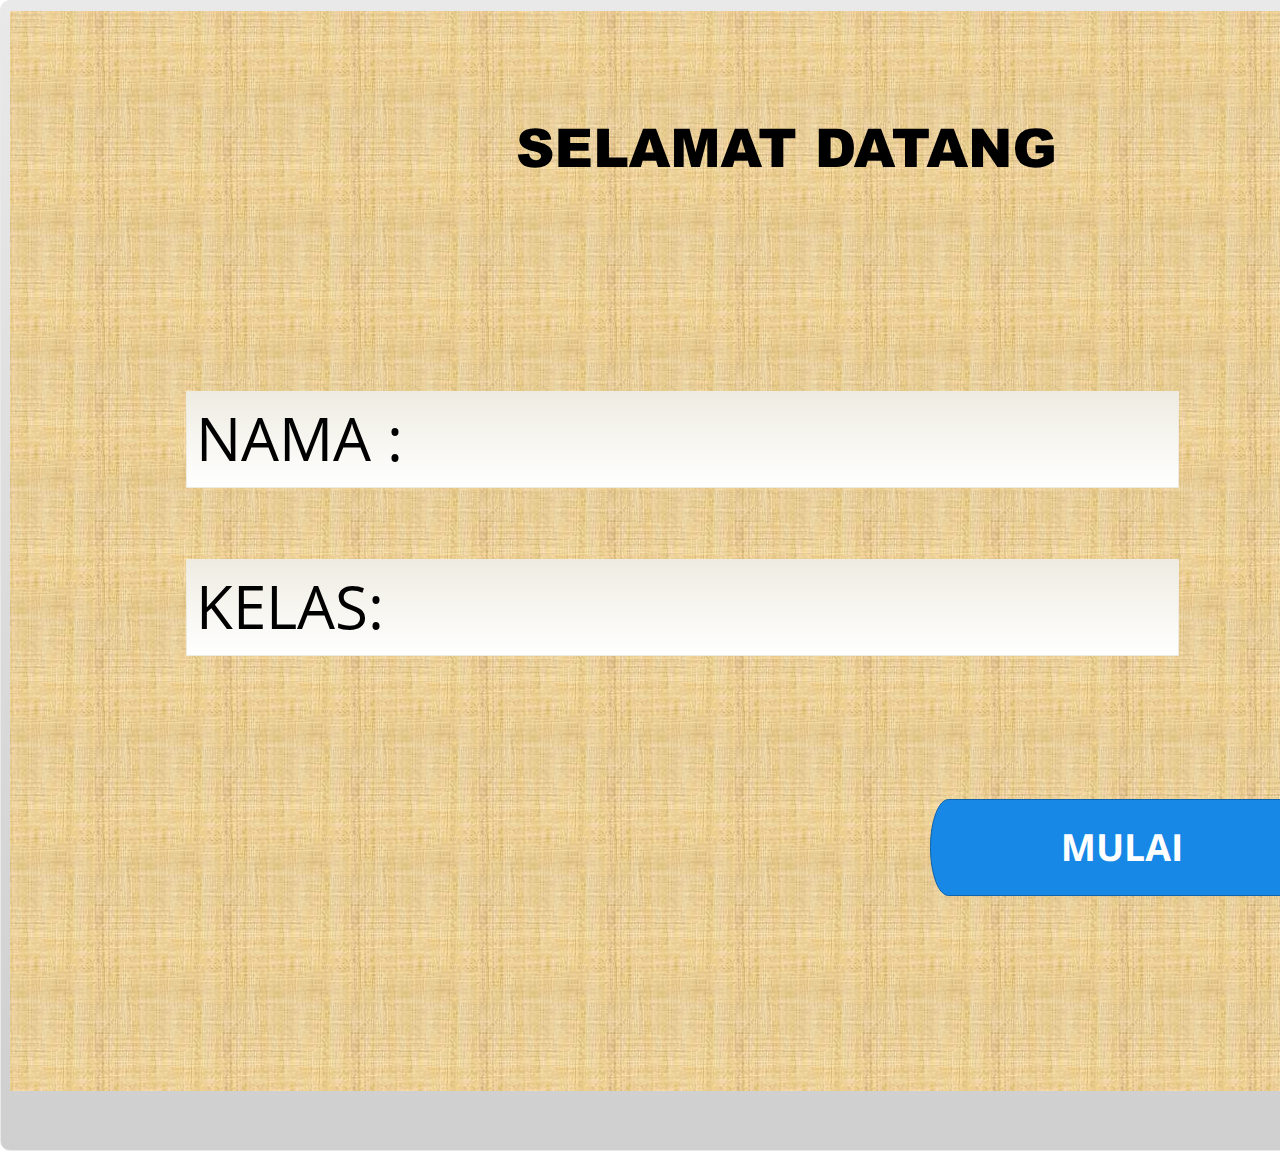
<file: index.html>
﻿<!doctype html>
<html lang="en-US">
<head>
  <meta charset="utf-8">
  <!-- Created using Storyline 3 - http://www.articulate.com  -->
  <!-- version: 3.20.30234.0 -->
  <title>Untitled1</title>
  <meta http-equiv="x-ua-compatible" content="IE=edge"/>
  <meta name="viewport" content="width=device-width,initial-scale=1,user-scalable=no,shrink-to-fit=no,minimal-ui"/>
  <meta name="apple-mobile-web-app-capable" content="yes"/>
  <style>
    html, body { height: 100%; padding: 0; margin: 0 }
    #app { height: 100%; width: 100%; }
  </style>

  <script>
    window.DS = {};
    window.globals = {
      DATA_PATH_BASE: '',
      HAS_FRAME: true,
      HAS_SLIDE: true,

      lmsPresent: false,
      tinCanPresent: false,
      cmi5Present: false,
      aoSupport: false,
      scale: 'noscale',
      captureRc: false,
      browserSize: 'optimal',
      bgColor: '#FFFFFF',
      features: '',
      themeName: 'classic',
      preloaderColor: '#FFFFFF',
      suppressAnalytics: false,
      productChannel: 'perpetual',
      publishSource: 'storyline',
      aid: '',
      cid: 'e61d9c94-f541-442e-b085-ec8342c45174',
      playerVersion: '3.20.30234.0',
      publishTimestamp: '2025-06-03T01:56:34.8493398Z',
      maxIosVideoElements: 10,
      connectionSettings: { },

      
      parseParams: function(qs) {
        if (window.globals.parsedParams != null) {
          return window.globals.parsedParams;
        }
        qs = (qs || window.location.search.substr(1)).split('+').join(' ');
        var params = {},
            tokens,
            re = /[?&]?([^=]+)=([^&]*)/g;

        while (tokens = re.exec(qs)) {
          params[decodeURIComponent(tokens[1]).trim()] =
            decodeURIComponent(tokens[2]).trim();
        }
        window.globals.parsedParams = params;
        return params;
      }

    };
  </script>
  <script>
    var isIe11 = ('ActiveXObject' in window || window.MSBlobBuilder != null)
      && window.msCrypto != null && !window.ActiveXObject;
    if (isIe11) {
      window.globals.unsupportedBrowser = true;
      document.write(atob('[base64]'));
    }
  </script>
  
  <script>window.THREE = { };</script>
  
</head>
<body style="background: #FFFFFF" class="cs-HTML theme-classic">
  <!-- 360 -->
  <script>!function(){var e,i=/iPhone/i,o=/iPod/i,n=/iPad/i,t=/\biOS-universal(?:.+)Mac\b/i,r=/\bAndroid(?:.+)Mobile\b/i,a=/Android/i,d=/(?:SD4930UR|\bSilk(?:.+)Mobile\b)/i,p=/Silk/i,l=/Windows Phone/i,u=/\bWindows(?:.+)ARM\b/i,b=/BlackBerry/i,s=/BB10/i,c=/Opera Mini/i,f=/\b(CriOS|Chrome)(?:.+)Mobile/i,h=/Mobile(?:.+)Firefox\b/i,v=function(e){return void 0!==e&&"MacIntel"===e.platform&&"number"==typeof e.maxTouchPoints&&e.maxTouchPoints>1&&"undefined"==typeof MSStream};e=function(e){var m={userAgent:"",platform:"",maxTouchPoints:0};e||"undefined"==typeof navigator?"string"==typeof e?m.userAgent=e:e&&e.userAgent&&(m={userAgent:e.userAgent,platform:e.platform,maxTouchPoints:e.maxTouchPoints||0}):m={userAgent:navigator.userAgent,platform:navigator.platform,maxTouchPoints:navigator.maxTouchPoints||0};var g=m.userAgent,y=g.split("[FBAN");void 0!==y[1]&&(g=y[0]),void 0!==(y=g.split("Twitter"))[1]&&(g=y[0]);var A=function(e){return function(i){return i.test(e)}}(g),w={apple:{phone:A(i)&&!A(l),ipod:A(o),tablet:!A(i)&&(A(n)||v(m))&&!A(l),universal:A(t),device:(A(i)||A(o)||A(n)||A(t)||v(m))&&!A(l)},amazon:{phone:A(d),tablet:!A(d)&&A(p),device:A(d)||A(p)},android:{phone:!A(l)&&A(d)||!A(l)&&A(r),tablet:!A(l)&&!A(d)&&!A(r)&&(A(p)||A(a)),device:!A(l)&&(A(d)||A(p)||A(r)||A(a))||A(/\bokhttp\b/i)},windows:{phone:A(l),tablet:A(u),device:A(l)||A(u)},other:{blackberry:A(b),blackberry10:A(s),opera:A(c),firefox:A(h),chrome:A(f),device:A(b)||A(s)||A(c)||A(h)||A(f)},any:!1,phone:!1,tablet:!1};return w.any=w.apple.device||w.android.device||w.windows.device||w.other.device,w.phone=w.apple.phone||w.android.phone||w.windows.phone,w.tablet=w.apple.tablet||w.android.tablet||w.windows.tablet,w}(),"object"==typeof exports&&"undefined"!=typeof module?module.exports=e:"function"==typeof define&&define.amd?define((function(){return e})):this.isMobile=e}();
    window.isMobile.apple.tablet = window.isMobile.apple.tablet ||
      (navigator.platform === 'MacIntel' && navigator.maxTouchPoints > 1);
    window.isMobile.apple.device = window.isMobile.apple.device || window.isMobile.apple.tablet;
    window.isMobile.tablet = window.isMobile.tablet || window.isMobile.apple.tablet;
    window.isMobile.any = window.isMobile.any || window.isMobile.apple.tablet;
  </script>

  <div id="focus-sink" tabindex="-1"></div>

  <div id="preso"></div>
  <script>
    (function() {

      var classTypes = [ 'desktop', 'mobile', 'phone', 'tablet' ];

      var addDeviceClasses = function(prefix, testObj) {
        var curr, i;
        for (i = 0; i < classTypes.length; i++) {
          curr = classTypes[i];
          if (testObj[curr]) {
            document.body.classList.add(prefix + curr);
          }
        }
      };

      var params = window.globals.parseParams(),
          isDevicePreview = params.devicepreview === '1',
          isPhoneOverride = params.deviceType === 'phone' || (isDevicePreview && params.phone == '1'),
          isTabletOverride = (params.deviceType === 'tablet' || isDevicePreview) && !isPhoneOverride,
          isMobileOverride = isPhoneOverride || isTabletOverride;

      var deviceView = {
        desktop: !window.isMobile.any && !isMobileOverride,
        mobile: window.isMobile.any || isMobileOverride,
        phone: isPhoneOverride || (window.isMobile.phone && !isTabletOverride),
        tablet: isTabletOverride || window.isMobile.tablet
      };

      window.globals.deviceView = deviceView;
      window.isMobile.desktop = !window.isMobile.any;
      window.isMobile.mobile = window.isMobile.any;

      addDeviceClasses('view-', deviceView);

    })();
  </script>
  
  <script src='story_content/user.js' type=text/javascript></script>
  <div class="slide-loader"></div>

  <script>
    if (window.globals.deviceView.isMobile) { var doc = document, loader = doc.body.querySelector('.slide-loader'); [ 1, 2, 3 ].forEach(function(n) { var d = doc.createElement('div'); d.style.backgroundColor = window.globals.preloaderColor; d.classList.add('mobile-loader-dot'); d.classList.add('dot' + n); loader.appendChild(d); }); }
  </script>

  <div class="mobile-load-title-overlay" style="display: none">
    <div class="mobile-load-title">Untitled1</div>
  </div>

  <div class="mobile-chrome-warning"></div>

  
<style>
  .warn-connection-dialog {
    display: none;
    background: transparent;
    pointer-events: none;
    position: fixed;
    left: 0;
    top: 0;
    width: 100%;
    height: 100%;
    z-index: 999;
  }

  .warn-connection-content {
    border-radius: 4px;
    background: white;
    border: 1px solid #E7E7E7;
    color: #333333;
    box-shadow: 0 2px 4px rgba(0, 0, 0, 0.25);
    transition: all 150ms ease-out;
    position: absolute;
    white-space: nowrap;
  }

  .view-phone.is-landscape .warn-connection-content {
    left: 23px;
    bottom: 23px;
  }

  .view-tablet.is-landscape .warn-connection-content {
    left: 50%;
    top: 20px;
    transform: translateX(-50%);
  }

  .is-portrait .warn-connection-content {
    transform: translate(-50%, calc(-100% - 15px));
  }

  .warn-connection-content p {
    display: inline-block;
    margin: 0 8px 0 0;
    line-height: 33px;
    font-size: 11px;
  }

  .warn-connection-content svg {
    position: relative;
    vertical-align: middle;
    margin: 0 2px 2px 8px;
  }

  .view-desktop .warn-connection-content {
    left: 1.5em;
    bottom: 1.5em;
  }

  .view-desktop .warn-connection-content p {
    font-size: 1.1em;
  }

  .is-offline .warn-connection-dialog {
    display: block;
  }

  .is-offline .cs-panel * {
    pointer-events: none !important;
  }

  .is-offline .cs-panel {
    pointer-events: all !important;
  }

  .is-offline #nav-controls * {
    pointer-events: none !important;
  }

  .is-offline #nav-controls {
    pointer-events: all !important;
  }
</style>

<div class="warn-connection-dialog">
  <div class="warn-connection-content">
    <svg width="17" height="15" viewBox="0 0 17 15" xmlns="http://www.w3.org/2000/svg">
      <path fill="#8F0000" stroke="white" d="M16.07,12.98 L15.88,12.23 L9.51,1.21 C8.97,0.26,7.6,0.26,7.06,1.21 L0.69,12.23 C0.15,13.16,0.81,14.36,1.91,14.36 H14.65 C15.47,14.36,16.05,13.7,16.07,12.98 Z"/>
      <path fill="white" stroke="white" d="M8.58,5.5 C8.35,5.28,8.5,5.35,8.21,5.32 C8.09,5.35,7.97,5.49,7.96,5.67 C7.97,5.79,7.98,5.92,7.98,6.04 L7.98,6.04 C7.99,6.17,8,6.31,8.01,6.43 L8.01,6.44 C8.03,6.92,8.06,7.41,8.09,7.9 L8.09,7.9 C8.12,8.39,8.14,8.88,8.17,9.37 C8.17,9.39,8.18,9.42,8.2,9.44 C8.23,9.46,8.25,9.47,8.28,9.47 C8.31,9.47,8.34,9.46,8.35,9.44 C8.37,9.43,8.38,9.4,8.39,9.35 L8.39,9.34 C8.39,9.24,8.4,9.15,8.4,9.05 L8.4,9.05 C8.41,8.96,8.41,8.86,8.42,8.75 C8.43,8.44,8.45,8.12,8.47,7.81 L8.47,7.81 C8.49,7.49,8.51,7.18,8.53,6.87 C8.55,6.46,8.56,6.05,8.59,5.64 L8.6,5.62 C8.6,5.57,8.59,5.53,8.58,5.5 L8.21,5.32 Z"/>
      <circle fill="white" stroke="white" cx="8.3" cy="11.35" r="0.3"/>
    </svg>
    <p>You are offline. Trying to reconnect...</p>
  </div>
</div>

<script>
  (function() {
    window.DS.connection = {
      warningShown: false,
      assets: {},
      loadingAssetGroup: false,
      retryDelay: 500
    };

    // @TODO this is POC code and can be cleaned up a bit more if we move forward
    // with the feature



    // The `window.globals.features` variable must be set in `webpack.dev.config` when testing locally - it is not enough
    // to have it in the data - but it must be set there as well.
    var useConnectionMessages = window.AbortController != null &&
      window.location.protocol != 'file:' &&
      window.globals.features.indexOf('ConnectionMessages') != -1;

    window.DS.connection.useConnectionMessages = useConnectionMessages

    var assetCount = 0;
    var checkLoadedId;
    var connectionSettings = window.globals.connectionSettings;

    if (useConnectionMessages && connectionSettings != null) {
      var contentEl = document.querySelector('.warn-connection-content');
      var messageEl = contentEl.querySelector('p')

      if (connectionSettings.useDarkTheme) {
        contentEl.style.borderColor = '#BABBBA';
        contentEl.style.backgroundColor = '#282828';
        contentEl.style.color = '#FFFFFF';
      }

      if (connectionSettings.message != null) {
        messageEl.textContent = window.decodeURIComponent(connectionSettings.message);
      }
    }

    function checkAssetsReady() {
      for (var i in DS.connection.assets) {
        if (!DS.connection.assets[i].success) {
          return false;
        }
      }
      return true;
    }

    function stopAssetGroup() {
      if (!useConnectionMessages) { return; }

      assetCount = 0;

      DS.connection.oldAssetGroup = DS.connection.assets;
      DS.connection.assets = {};
      DS.connection.loadingAssetGroup = false;
      clearInterval(checkLoadedId);
    }

    function startAssetGroup() {
      if (!useConnectionMessages) { return; }
      var ticks = 0;
      clearInterval(checkLoadedId);
      checkLoadedId = setInterval(function() {
        var loaded = 0;
        if (assetCount === 0 && loaded === 0) {
          clearInterval(checkLoadedId);
          return;
        }

        for (var i in DS.connection.assets) {
          if (DS.connection.assets[i].success) {
            loaded++;
          }
        }

        if (assetCount === loaded && checkAssetsReady()) {
          for (var i in DS.connection.assets) {
            if (DS.connection.assets[i].action) {
              DS.connection.assets[i].action();
            }
          }
          hideWarning();
          stopAssetGroup();
        }
      }, 100)
    }

    function requiredAsset(url, action, retry, type) {
      if (!useConnectionMessages) { return; }
      if (DS.connection.assets[url]) { return; }

      DS.connection.assets[url] = {
        success: false, action: action, retry: retry, type: type
      };
      assetCount = Object.keys(DS.connection.assets).length;
      if (!DS.connection.loadingAssetGroup) {
        startAssetGroup();
      }
      DS.connection.loadingAssetGroup = true;
    }

    function assetLoaded(url) {
      if (!useConnectionMessages) { return; }
      if (DS.connection.assets[url]) {
        DS.connection.assets[url].success = true;
      }
    }

    function assetFailed(url) {
      if (!useConnectionMessages) { return; }
      if (!DS.connection.assets[url]) {
        if (/\.js$/.test(url)) {
          setTimeout(function() {
            if (DS.connection.lastSlideLoaded != null) {
              DS.connection.lastSlideLoaded();
            }
          }, DS.connection.retryDelay);
        }
        return;
      }
      if (!DS.connection.warningShown) { showWarning(); }
      if (DS.connection.assets[url].retry) {
        setTimeout(function() {
          if (!DS.connection.assets[url].success) {
            DS.connection.assets[url].retry()
          }
        }, DS.connection.retryDelay);
      }
    }

    function hideWarning() {
      document.body.classList.remove('is-offline');
      DS.connection.warningShown = false;
    }
    DS.connection.hideWarning = hideWarning

    function showWarning(btn) {
      document.body.classList.add('is-offline')
      DS.connection.warningShown = true;
      updateWarningPosition();
    }

    function updateWarningPosition() {
      if (!DS.connection.warningShown) {
        return;
      }

      var isPortrait = document.body.classList.contains('is-portrait');
      var warningEl = document.querySelector('.warn-connection-content');

      if (isPortrait) {
        var slide = document.querySelector('.primary-slide');
        var slideRect = slide.getBoundingClientRect();

        warningEl.style.top = `${slideRect.top}px`
        warningEl.style.left = `${slideRect.left + slideRect.width / 2}px`
      } else {
        warningEl.style.top = null;
        warningEl.style.left = null;
      }

      window.requestAnimationFrame(updateWarningPosition);
    }

    // these will all be noops if the feature flag isn't set in
    // the data and `window.globals.features`
    DS.connection.requiredAsset = requiredAsset;
    DS.connection.assetLoaded = assetLoaded;
    DS.connection.assetFailed = assetFailed;
    DS.connection.stopAssetGroup = stopAssetGroup;
    DS.connection.startAssetGroup = startAssetGroup;
  })();
</script>


  <script>
    
    if (window.autoSpider && window.vInterfaceObject) {
      document.querySelector('.mobile-load-title-overlay').style.display = 'none';
    }
  </script>

  

  <link rel="stylesheet" href="html5/data/css/output.min.css" data-noprefix/>
</body>
<script src="html5/lib/scripts/bootstrapper.min.js"></script>
</html>
</file>
<file: html5/data/css/output.min.css>
@font-face {
  font-family: 'Open SansBold CharsBoldCBD1934D';
  src: url('[data-uri]');
  font-style: normal;
  font-weight: normal;
}
@font-face {
  font-family: 'Open Sans Charset1_ 5eX6AF41347';
  src: url('[data-uri]');
  font-style: normal;
  font-weight: normal;
}
@font-face {
  font-family: 'Arial Black Charset1_ 627818104';
  src: url('[data-uri]');
  font-style: normal;
  font-weight: normal;
}
@font-face {
  font-family: 'Arial Black Charset0_v95C8014D0';
  src: url('[data-uri]');
  font-style: normal;
  font-weight: normal;
}
@font-face {
  font-family: 'Open Sans Charset0_v9TY33EDE6F2';
  src: url('[data-uri]');
  font-style: normal;
  font-weight: normal;
}
@font-face {
  font-family: 'Open SansBold CharsBoldE47A47C6';
  src: url('[data-uri]');
  font-style: normal;
  font-weight: normal;
}
.cs-npxnabnsnfns00000000001 .cs-infopanel  {
  box-shadow: 0 1px 0 rgba(184, 184, 184, 1);
  background: rgba(255, 255, 255, 1);
}
.cs-npxnabnsnfns00000000001 .cs-infopanel .cs-link {
  color: rgba(124, 34, 128, 1);
}
.cs-npxnabnsnfns00000000001 .cs-infopanel .cs-link:hover {
  color: rgba(0, 0, 238, 1);
}
.cs-npxnabnsnfns00000000001 .cs-infopanel .cs-name {
  color: rgba(68, 68, 68, 1);
}
.cs-npxnabnsnfns00000000001 .cs-infopanel .cs-title {
  color: rgba(153, 153, 153, 1);
}
.cs-npxnabnsnfns00000000001 .cs-infopanelpopup  {
  box-shadow: 0 1px 0 rgba(184, 184, 184, 1);
  background: linear-gradient(180deg, rgba(233, 233, 233, 1) 0%, rgba(207, 207, 207, 1) 100%);
}
.cs-npxnabnsnfns00000000001 .cs-infopanelpopup .cs-link {
  color: rgba(124, 34, 128, 1);
}
.cs-npxnabnsnfns00000000001 .cs-infopanelpopup .cs-link:hover {
  color: rgba(0, 0, 238, 1);
}
.cs-npxnabnsnfns00000000001 .cs-infopanelpopup .cs-name {
  color: rgba(68, 68, 68, 1);
}
.cs-npxnabnsnfns00000000001 .cs-infopanelpopup .cs-bio {
  color: rgba(153, 153, 153, 1);
}
.cs-npxnabnsnfns00000000001 .cs-timer  {
  color: rgba(85, 85, 85, 1);
}
.cs-npxnabnsnfns00000000001 .cs-duration stop:first-child {
  stop-color: rgba(0, 215, 255, 1);
}
.cs-npxnabnsnfns00000000001 .cs-duration stop:last-child {
  stop-color: rgba(0, 171, 255, 1);
}
.cs-npxnabnsnfns00000000001 .cs-elapsed stop:first-child {
  stop-color: rgba(254, 227, 71, 1);
}
.cs-npxnabnsnfns00000000001 .cs-elapsed stop:last-child {
  stop-color: rgba(252, 204, 42, 1);
}
.cs-npxnabnsnfns00000000001 .cs-timer .cs-pie .cs-innerstroke {
  stroke: rgba(199, 199, 199, 1);
}
.cs-npxnabnsnfns00000000001 .cs-timer .cs-pie .cs-innerborder {
  stroke: rgba(255, 255, 255, 1);
}
.cs-npxnabnsnfns00000000001 .cs-window  {
  box-shadow: 0 8px 5px rgba(0, 0, 0, 0.2);
  border-color: rgba(234, 234, 234, 1);
  background: rgba(243, 243, 243, 1);
  color: rgba(85, 85, 85, 1);
}
.cs-npxnabnsnfns00000000001 .cs-window .cs-diva {
  border-color: rgba(247, 247, 247, 1);
}
.cs-npxnabnsnfns00000000001 .cs-window .cs-divb {
  border-color: rgba(211, 211, 211, 1);
}
.cs-npxnabnsnfns00000000001 .cs-editor .cs-editor-slide {
  color: rgba(85, 85, 85, 1);
}
.cs-npxnabnsnfns00000000001 .cs-editor .cs-editor-html {
  color: rgba(68, 68, 68, 1);
}
.cs-npxnabnsnfns00000000001 .cs-editor .cs-editor-button {
  text-shadow: 0 1px 0 rgba(240, 240, 240, 1);
  color: rgba(53, 53, 53, 1);
  border-color: rgba(177, 177, 177, 1);
  background: linear-gradient(180deg, rgba(245, 245, 245, 1) 0%, rgba(199, 199, 199, 1) 100%);
}
.cs-npxnabnsnfns00000000001 .cs-editor .cs-editor-button:hover {
  background: linear-gradient(180deg, rgba(242, 242, 242, 1) 0%, rgba(175, 175, 175, 1) 100%);
}
.cs-npxnabnsnfns00000000001 .cs-editor .cs-editor-button:active {
  background: linear-gradient(180deg, rgba(199, 199, 199, 1) 0%, rgba(244, 244, 244, 1) 100%);
}
.cs-npxnabnsnfns00000000001 .cs-listitem  {
  color: rgba(53, 53, 53, 1);
  border-color: rgba(223, 223, 223, 1);
}
.cs-npxnabnsnfns00000000001 .cs-listitem.cs-viewed {
  color: rgba(144, 144, 144, 1);
}
.cs-npxnabnsnfns00000000001 .cs-listitem.cs-selected {
  color: rgba(53, 53, 53, 1);
  background: rgba(192, 226, 241, 1);
}
.cs-npxnabnsnfns00000000001 .cs-listitem.cs-selected:hover {
  background: rgba(192, 226, 241, 1);
}
.cs-npxnabnsnfns00000000001 .cs-listitem.cs-selected.hover {
  background: rgba(192, 226, 241, 1);
}
.cs-npxnabnsnfns00000000001 .cs-listitem.cs-selected:focus {
  background: rgba(192, 226, 241, 1);
}
.cs-npxnabnsnfns00000000001 .cs-listitem .cs-icon-carrot {
  fill: rgba(53, 53, 53, 1);
}
.cs-npxnabnsnfns00000000001 .cs-listitem .cs-icon-carrot .cs-shadow {
  fill: rgba(255, 255, 255, 1);
}
.cs-npxnabnsnfns00000000001 .cs-listitem:hover {
  background: rgba(230, 230, 230, 1);
}
.cs-npxnabnsnfns00000000001 .cs-listitem.hover {
  background: rgba(230, 230, 230, 1);
}
.cs-npxnabnsnfns00000000001 .cs-listitem:focus {
  background: rgba(230, 230, 230, 1);
}
.cs-npxnabnsnfns00000000001 .cs-glossary  {
  color: rgba(53, 53, 53, 1);
}
.cs-npxnabnsnfns00000000001 .cs-glossary .cs-scrolling-panel {
  background: rgba(231, 231, 231, 1);
}
.cs-npxnabnsnfns00000000001 .cs-glossary .cs-term.cs-selected .cs-choice-list-trigger {
  color: rgba(53, 53, 53, 1);
  background: rgba(192, 226, 241, 1);
}
.cs-npxnabnsnfns00000000001 .cs-glossary .cs-term.cs-selected .cs-choice-list-trigger:focus {
  color: rgba(53, 53, 53, 1);
  background: rgba(192, 226, 241, 1);
}
.cs-npxnabnsnfns00000000001 .cs-glossary .cs-term:hover .cs-choice-list-trigger {
  background: rgba(230, 230, 230, 1);
}
.cs-npxnabnsnfns00000000001 .cs-glossary .cs-term.hover .cs-choice-list-trigger {
  background: rgba(230, 230, 230, 1);
}
.cs-npxnabnsnfns00000000001 .cs-glossary .cs-term .cs-choice-list-trigger:focus {
  background: rgba(230, 230, 230, 1);
}
.cs-npxnabnsnfns00000000001 .cs-glossary .cs-diva {
  border-color: rgba(226, 226, 226, 1);
}
.cs-npxnabnsnfns00000000001 .cs-glossary .cs-divb {
  border-color: rgba(226, 226, 226, 1);
}
.cs-npxnabnsnfns00000000001 .cs-glossary .cs-divc {
  border-color: rgba(250, 250, 250, 1);
}
.cs-npxnabnsnfns00000000001 .cs-glossary .cs-heading {
  color: rgba(68, 68, 68, 1);
}
.cs-npxnabnsnfns00000000001 .cs-resource .cs-separator {
  border-color: rgba(224, 224, 224, 1);
}
.cs-npxnabnsnfns00000000001 .cs-outline  {
  color: rgba(68, 68, 68, 1);
}
.cs-npxnabnsnfns00000000001 .cs-outline .cs-diva {
  border-color: rgba(198, 198, 198, 1);
}
.cs-npxnabnsnfns00000000001 .cs-outline .cs-divb {
  border-color: rgba(249, 249, 249, 1);
}
.cs-npxnabnsnfns00000000001 .cs-outline .cs-divc {
  border-color: rgba(225, 225, 225, 1);
}
.cs-npxnabnsnfns00000000001 .cs-outline .cs-search-filter:hover {
  color: rgba(0, 0, 238, 1);
}
.cs-npxnabnsnfns00000000001 .cs-outline .cs-search-filter.hover {
  color: rgba(0, 0, 238, 1);
}
.cs-npxnabnsnfns00000000001 .cs-transcript  {
  color: rgba(68, 68, 68, 1);
}
.cs-npxnabnsnfns00000000001 .cs-transcript .cs-div {
  border-color: rgba(225, 225, 225, 1);
}
.cs-npxnabnsnfns00000000001 .cs-tabs:not(.topmenu-item) {
  color: rgba(85, 85, 85, 1);
}
.cs-npxnabnsnfns00000000001 .cs-tabs .cs-inner-button:not(.topmenu-item) {
  text-shadow: 0 1px 0 rgba(240, 240, 240, 1);
}
.cs-npxnabnsnfns00000000001 .cs-tabs:hover:not(.topmenu-item) {
  color: rgba(51, 51, 51, 1);
}
.cs-npxnabnsnfns00000000001 .cs-tabs.cs-selected {
  background: rgba(243, 243, 243, 1);
  color: rgba(51, 51, 51, 1);
}
.cs-npxnabnsnfns00000000001 .cs-seekcontrol  {
  background: linear-gradient(180deg, rgba(245, 245, 245, 1) 0%, rgba(199, 199, 199, 1) 100%);
  border-color: rgba(177, 177, 177, 1);
}
.cs-npxnabnsnfns00000000001 .cs-seekcontrol .cs-button:hover .cs-icon {
  fill: rgba(85, 85, 85, 1);
}
.cs-npxnabnsnfns00000000001 .cs-seekcontrol .cs-button.hover .cs-icon {
  fill: rgba(85, 85, 85, 1);
}
.cs-npxnabnsnfns00000000001 .cs-seekcontrol .cs-button .cs-icon-shadow {
  fill: rgba(240, 240, 240, 1);
}
.cs-npxnabnsnfns00000000001 .cs-seekcontrol .cs-button .cs-icon {
  fill: rgba(45, 45, 45, 1);
}
.cs-npxnabnsnfns00000000001 .cs-seekcontrol .cs-seek .cs-fill {
  background: rgba(255, 255, 255, 1);
}
.cs-npxnabnsnfns00000000001 .cs-seekcontrol .cs-seek {
  background: rgba(231, 231, 231, 1);
  border-color: rgba(184, 184, 184, 1);
}
.cs-npxnabnsnfns00000000001 .cs-searchinput .cs-input {
  color: rgba(138, 138, 138, 1);
  border-color: rgba(173, 173, 173, 1);
  background: rgba(223, 223, 223, 1);
}
.cs-npxnabnsnfns00000000001 .cs-searchinput .cs-input:focus {
  color: rgba(51, 51, 51, 1);
  background: rgba(250, 250, 250, 1);
}
.cs-npxnabnsnfns00000000001 .cs-searchinput .cs-input:hover {
  box-shadow: inset 0 0 1px 0 rgba(107, 248, 255, 1);
}
.cs-npxnabnsnfns00000000001 .cs-searchinput .cs-input.hover {
  box-shadow: inset 0 0 1px 0 rgba(107, 248, 255, 1);
}
.cs-npxnabnsnfns00000000001 .cs-searchinput .cs-button .cs-icon {
  fill: rgba(138, 138, 138, 1);
}
.cs-npxnabnsnfns00000000001 .cs-searchinput .cs-button:hover {
  fill: linear-gradient(180deg, rgba(245, 245, 245, 1) 0%, rgba(199, 199, 199, 1) 100%);
}
.cs-npxnabnsnfns00000000001 .cs-searchinput .cs-button.hover {
  fill: linear-gradient(180deg, rgba(245, 245, 245, 1) 0%, rgba(199, 199, 199, 1) 100%);
}
.cs-npxnabnsnfns00000000001 .cs-menu  {
  box-shadow: 0 1px 0 rgba(184, 184, 184, 1);
  background: rgba(243, 243, 243, 1);
}
.cs-npxnabnsnfns00000000001 .cs-topmenu-item.active .cs-tab {
  background: rgba(243, 243, 243, 1);
}
.cs-npxnabnsnfns00000000001 .cs-logo  {
  box-shadow: 0 1px 0 rgba(184, 184, 184, 1);
  background: rgba(255, 255, 255, 1);
}
.cs-npxnabnsnfns00000000001 .cs-checkbox  {
  color: rgba(68, 68, 68, 1);
}
.cs-npxnabnsnfns00000000001 .cs-checkbox:hover {
  border-color: rgba(107, 248, 255, 1);
}
.cs-npxnabnsnfns00000000001 .cs-checkbox.hover {
  border-color: rgba(107, 248, 255, 1);
}
.cs-npxnabnsnfns00000000001 .cs-checkbox .cs-box {
  color: rgba(255, 255, 255, 1);
  border-color: rgba(184, 184, 184, 1);
}
.cs-npxnabnsnfns00000000001 .cs-checkbox .cs-box:checked::after {
  color: rgba(51, 204, 0, 1);
}
.cs-npxnabnsnfns00000000001 .cs-checkbox .cs-box.checked.after {
  color: rgba(51, 204, 0, 1);
}
.cs-npxnabnsnfns00000000001 .cs-button  {
  text-shadow: 0 1px 0 rgba(240, 240, 240, 1);
  color: rgba(53, 53, 53, 1);
  border-color: rgba(177, 177, 177, 1);
  background: linear-gradient(180deg, rgba(245, 245, 245, 1) 0%, rgba(199, 199, 199, 1) 100%);
  box-shadow: 0 1px 0 rgba(207, 207, 207, 1);
}
.cs-npxnabnsnfns00000000001 .cs-button .cs-icon {
  fill: rgba(53, 53, 53, 1);
}
.cs-npxnabnsnfns00000000001 .cs-button .cs-icon-shadow {
  fill: rgba(240, 240, 240, 1);
}
.cs-npxnabnsnfns00000000001 .cs-button:hover {
  background: linear-gradient(180deg, rgba(242, 242, 242, 1) 0%, rgba(175, 175, 175, 1) 100%);
}
.cs-npxnabnsnfns00000000001 .cs-button.hover {
  background: linear-gradient(180deg, rgba(242, 242, 242, 1) 0%, rgba(175, 175, 175, 1) 100%);
}
.cs-npxnabnsnfns00000000001 .cs-button:active {
  background: linear-gradient(180deg, rgba(199, 199, 199, 1) 0%, rgba(244, 244, 244, 1) 100%);
}
.cs-npxnabnsnfns00000000001 .cs-button.cs-disabled:hover {
  background: linear-gradient(180deg, rgba(245, 245, 245, 1) 0%, rgba(199, 199, 199, 1) 100%);
}
.cs-npxnabnsnfns00000000001 .cs-button.cs-disabled.hover {
  background: linear-gradient(180deg, rgba(245, 245, 245, 1) 0%, rgba(199, 199, 199, 1) 100%);
}
.cs-npxnabnsnfns00000000001 .cs-button.cs-disabled:active {
  background: linear-gradient(180deg, rgba(245, 245, 245, 1) 0%, rgba(199, 199, 199, 1) 100%);
}
.cs-npxnabnsnfns00000000001 .cs-button.cs-volume:hover {
  background: linear-gradient(180deg, rgba(245, 245, 245, 1) 0%, rgba(199, 199, 199, 1) 100%);
}
.cs-npxnabnsnfns00000000001 .cs-button.cs-volume.hover {
  background: linear-gradient(180deg, rgba(245, 245, 245, 1) 0%, rgba(199, 199, 199, 1) 100%);
}
.cs-npxnabnsnfns00000000001 .cs-button.cs-volume:active {
  background: linear-gradient(180deg, rgba(245, 245, 245, 1) 0%, rgba(199, 199, 199, 1) 100%);
}
.cs-npxnabnsnfns00000000001.cs-base  {
  color: rgba(85, 85, 85, 1);
  border-color: rgba(233, 233, 233, 1);
  background: linear-gradient(180deg, rgba(233, 233, 233, 1) 0%, rgba(207, 207, 207, 1) 100%);
}
.cs-npxnabnsnfns00000000001.cs-base .cs-separator .cs-diva {
  background: rgba(211, 211, 211, 1);
}
.cs-npxnabnsnfns00000000001.cs-base .cs-separator .cs-divb {
  background: rgba(247, 247, 247, 1);
}
.cs-npxnabnsnfns00000000001.cs-base .cs-topmenu-item.active .cs-tab {
  border-color: rgba(211, 211, 211, 1);
}
.cs-npxnabnsnfns00000000001.cs-base .cs-topmenu-item.active .cs-panel {
  border-color: rgba(211, 211, 211, 1);
}
.cs-npxnabnsnfns00000000001.cs-base .cs-left {
  background: linear-gradient(180deg, rgba(219, 219, 219, 1) 0%, rgba(195, 195, 195, 1) 100%);
}
.cs-npxnabnsnfns00000000001.cs-base .cs-area-primary .cs-slide-container {
  background: linear-gradient(180deg, rgba(233, 233, 233, 1) 0%, rgba(207, 207, 207, 1) 100%);
}
.cs-npxnabnsnfns00000000001 .cs-volume::-moz-range-thumb {
  border-color: rgba(165, 165, 165, 1);
  box-shadow: inset 0 0 1px 0 rgba(212, 212, 212, 1);
  background: rgba(200, 200, 200, 1);
}
.cs-npxnabnsnfns00000000001 .cs-volume::-ms-thumb {
  border-color: rgba(165, 165, 165, 1);
  box-shadow: inset 0 0 1px 0 rgba(212, 212, 212, 1);
  background: rgba(200, 200, 200, 1);
}
.cs-npxnabnsnfns00000000001 .cs-volume::-webkit-slider-thumb {
  border-color: rgba(165, 165, 165, 1);
  box-shadow: inset 0 0 1px 0 rgba(212, 212, 212, 1);
  background: rgba(200, 200, 200, 1);
}
.cs-npxnabnsnfns00000000001 .cs-volume::-moz-range-track {
  border-color: rgba(242, 242, 242, 1);
  background: linear-gradient(180deg, rgba(188, 188, 188, 1) 0%, rgba(188, 188, 188, 1) 50.196%, rgba(195, 195, 195, 1) 100%);
}
.cs-npxnabnsnfns00000000001 .cs-volume::-ms-track {
  border-color: rgba(242, 242, 242, 1);
  background: linear-gradient(180deg, rgba(188, 188, 188, 1) 0%, rgba(188, 188, 188, 1) 50.196%, rgba(195, 195, 195, 1) 100%);
}
.cs-npxnabnsnfns00000000001 .cs-volume::-webkit-slider-runnable-track {
  border-color: rgba(242, 242, 242, 1);
  background: linear-gradient(180deg, rgba(188, 188, 188, 1) 0%, rgba(188, 188, 188, 1) 50.196%, rgba(195, 195, 195, 1) 100%);
}
body.show-focus .tab-focus-box {
  border-color: rgba(255, 255, 0, 1);
}
.skipnav {
  border-color: rgba(255, 255, 0, 1);
}
.fn-npnxnanbsnfns00000000001 {
  font-family: 'Open SansD6FFC9F9';
  -webkit-font-variant-ligatures: no-common-ligatures;
  font-variant-ligatures: no-common-ligatures;
}
.fn-pxabnsnfns00000000001 {
  font-family: 'Open SansD6FFC9F9';
  -webkit-font-variant-ligatures: no-common-ligatures;
  font-variant-ligatures: no-common-ligatures;
}
.fn-npxnabnsnfns00000000001 {
  font-family: 'Open SansD6FFC9F9';
  -webkit-font-variant-ligatures: no-common-ligatures;
  font-variant-ligatures: no-common-ligatures;
}
.fn-npnxnanbnsnfns00000000001 {
  font-family: 'Open SansD6FFC9F9';
  -webkit-font-variant-ligatures: no-common-ligatures;
  font-variant-ligatures: no-common-ligatures;
}
.fn-pxabnsnfns00000000000 {
  font-family: 'Open SansD6FFC9F9';
  -webkit-font-variant-ligatures: no-common-ligatures;
  font-variant-ligatures: no-common-ligatures;
}
@font-face {
  font-family: 'Open SansD6FFC9F9';
  src: url('[data-uri]');
  font-style: normal;
  font-weight: bold;
}
@font-face {
  font-family: 'Open SansD6FFC9F9';
  src: url('[data-uri]');
  font-style: normal;
  font-weight: normal;
}
.cs-InvalidPromptSlide .cs-5qwCjctUHga-InvalidPromptSlide-btn0 {
  color: rgba(53, 53, 53, 1);
  border-color: rgba(177, 177, 177, 1);
  background: linear-gradient(180deg, rgba(245, 245, 245, 1) 0%, rgba(199, 199, 199, 1) 100%);
  text-shadow: 0 1px 0 rgba(240, 240, 240, 1);
}
.cs-InvalidPromptSlide .cs-5qwCjctUHga-InvalidPromptSlide-btn0 .cs-html {
  color: rgba(68, 68, 68, 1);
}
.cs-InvalidPromptSlide .cs-5qwCjctUHga-InvalidPromptSlide-btn0 .cs-slide {
  border-color: rgba(85, 85, 85, 1);
}
.cs-InvalidPromptSlide .cs-5qwCjctUHga-InvalidPromptSlide-btn0:hover {
  background: linear-gradient(180deg, rgba(242, 242, 242, 1) 0%, rgba(175, 175, 175, 1) 100%);
}
.cs-InvalidPromptSlide .cs-5qwCjctUHga-InvalidPromptSlide-btn0:active {
  background: linear-gradient(180deg, rgba(199, 199, 199, 1) 0%, rgba(244, 244, 244, 1) 100%);
}
.cs-PrintPromptSlide .cs-5qwCjctUHga-PrintPromptSlide-btn0 {
  color: rgba(53, 53, 53, 1);
  border-color: rgba(177, 177, 177, 1);
  background: linear-gradient(180deg, rgba(245, 245, 245, 1) 0%, rgba(199, 199, 199, 1) 100%);
  text-shadow: 0 1px 0 rgba(240, 240, 240, 1);
}
.cs-PrintPromptSlide .cs-5qwCjctUHga-PrintPromptSlide-btn0 .cs-html {
  color: rgba(68, 68, 68, 1);
}
.cs-PrintPromptSlide .cs-5qwCjctUHga-PrintPromptSlide-btn0 .cs-slide {
  border-color: rgba(85, 85, 85, 1);
}
.cs-PrintPromptSlide .cs-5qwCjctUHga-PrintPromptSlide-btn0:hover {
  background: linear-gradient(180deg, rgba(242, 242, 242, 1) 0%, rgba(175, 175, 175, 1) 100%);
}
.cs-PrintPromptSlide .cs-5qwCjctUHga-PrintPromptSlide-btn0:active {
  background: linear-gradient(180deg, rgba(199, 199, 199, 1) 0%, rgba(244, 244, 244, 1) 100%);
}
.cs-ScrollPromptSlide .cs-5qwCjctUHga-ScrollPromptSlide-btn0 {
  color: rgba(53, 53, 53, 1);
  border-color: rgba(177, 177, 177, 1);
  background: linear-gradient(180deg, rgba(245, 245, 245, 1) 0%, rgba(199, 199, 199, 1) 100%);
  text-shadow: 0 1px 0 rgba(240, 240, 240, 1);
}
.cs-ScrollPromptSlide .cs-5qwCjctUHga-ScrollPromptSlide-btn0 .cs-html {
  color: rgba(68, 68, 68, 1);
}
.cs-ScrollPromptSlide .cs-5qwCjctUHga-ScrollPromptSlide-btn0 .cs-slide {
  border-color: rgba(85, 85, 85, 1);
}
.cs-ScrollPromptSlide .cs-5qwCjctUHga-ScrollPromptSlide-btn0:hover {
  background: linear-gradient(180deg, rgba(242, 242, 242, 1) 0%, rgba(175, 175, 175, 1) 100%);
}
.cs-ScrollPromptSlide .cs-5qwCjctUHga-ScrollPromptSlide-btn0:active {
  background: linear-gradient(180deg, rgba(199, 199, 199, 1) 0%, rgba(244, 244, 244, 1) 100%);
}
.cs-ResumePromptSlide .cs-5qwCjctUHga-ResumePromptSlide-btn0 {
  color: rgba(53, 53, 53, 1);
  border-color: rgba(177, 177, 177, 1);
  background: linear-gradient(180deg, rgba(245, 245, 245, 1) 0%, rgba(199, 199, 199, 1) 100%);
  text-shadow: 0 1px 0 rgba(240, 240, 240, 1);
}
.cs-ResumePromptSlide .cs-5qwCjctUHga-ResumePromptSlide-btn0 .cs-html {
  color: rgba(68, 68, 68, 1);
}
.cs-ResumePromptSlide .cs-5qwCjctUHga-ResumePromptSlide-btn0 .cs-slide {
  border-color: rgba(85, 85, 85, 1);
}
.cs-ResumePromptSlide .cs-5qwCjctUHga-ResumePromptSlide-btn0:hover {
  background: linear-gradient(180deg, rgba(242, 242, 242, 1) 0%, rgba(175, 175, 175, 1) 100%);
}
.cs-ResumePromptSlide .cs-5qwCjctUHga-ResumePromptSlide-btn0:active {
  background: linear-gradient(180deg, rgba(199, 199, 199, 1) 0%, rgba(244, 244, 244, 1) 100%);
}
.cs-ResumePromptSlide .cs-5qwCjctUHga-ResumePromptSlide-btn1 {
  color: rgba(53, 53, 53, 1);
  border-color: rgba(177, 177, 177, 1);
  background: linear-gradient(180deg, rgba(245, 245, 245, 1) 0%, rgba(199, 199, 199, 1) 100%);
  text-shadow: 0 1px 0 rgba(240, 240, 240, 1);
}
.cs-ResumePromptSlide .cs-5qwCjctUHga-ResumePromptSlide-btn1 .cs-html {
  color: rgba(68, 68, 68, 1);
}
.cs-ResumePromptSlide .cs-5qwCjctUHga-ResumePromptSlide-btn1 .cs-slide {
  border-color: rgba(85, 85, 85, 1);
}
.cs-ResumePromptSlide .cs-5qwCjctUHga-ResumePromptSlide-btn1:hover {
  background: linear-gradient(180deg, rgba(242, 242, 242, 1) 0%, rgba(175, 175, 175, 1) 100%);
}
.cs-ResumePromptSlide .cs-5qwCjctUHga-ResumePromptSlide-btn1:active {
  background: linear-gradient(180deg, rgba(199, 199, 199, 1) 0%, rgba(244, 244, 244, 1) 100%);
}
.cs-ExternalInterfaceErrorSlide .cs-buttonOK {
  color: rgba(53, 53, 53, 1);
  border-color: rgba(177, 177, 177, 1);
  background: linear-gradient(180deg, rgba(245, 245, 245, 1) 0%, rgba(199, 199, 199, 1) 100%);
  text-shadow: 0 1px 0 rgba(240, 240, 240, 1);
}
.cs-ExternalInterfaceErrorSlide .cs-buttonOK .cs-html {
  color: rgba(68, 68, 68, 1);
}
.cs-ExternalInterfaceErrorSlide .cs-buttonOK .cs-slide {
  border-color: rgba(85, 85, 85, 1);
}
.cs-ExternalInterfaceErrorSlide .cs-buttonOK:hover {
  background: linear-gradient(180deg, rgba(242, 242, 242, 1) 0%, rgba(175, 175, 175, 1) 100%);
}
.cs-ExternalInterfaceErrorSlide .cs-buttonOK:active {
  background: linear-gradient(180deg, rgba(199, 199, 199, 1) 0%, rgba(244, 244, 244, 1) 100%);
}
</file>
